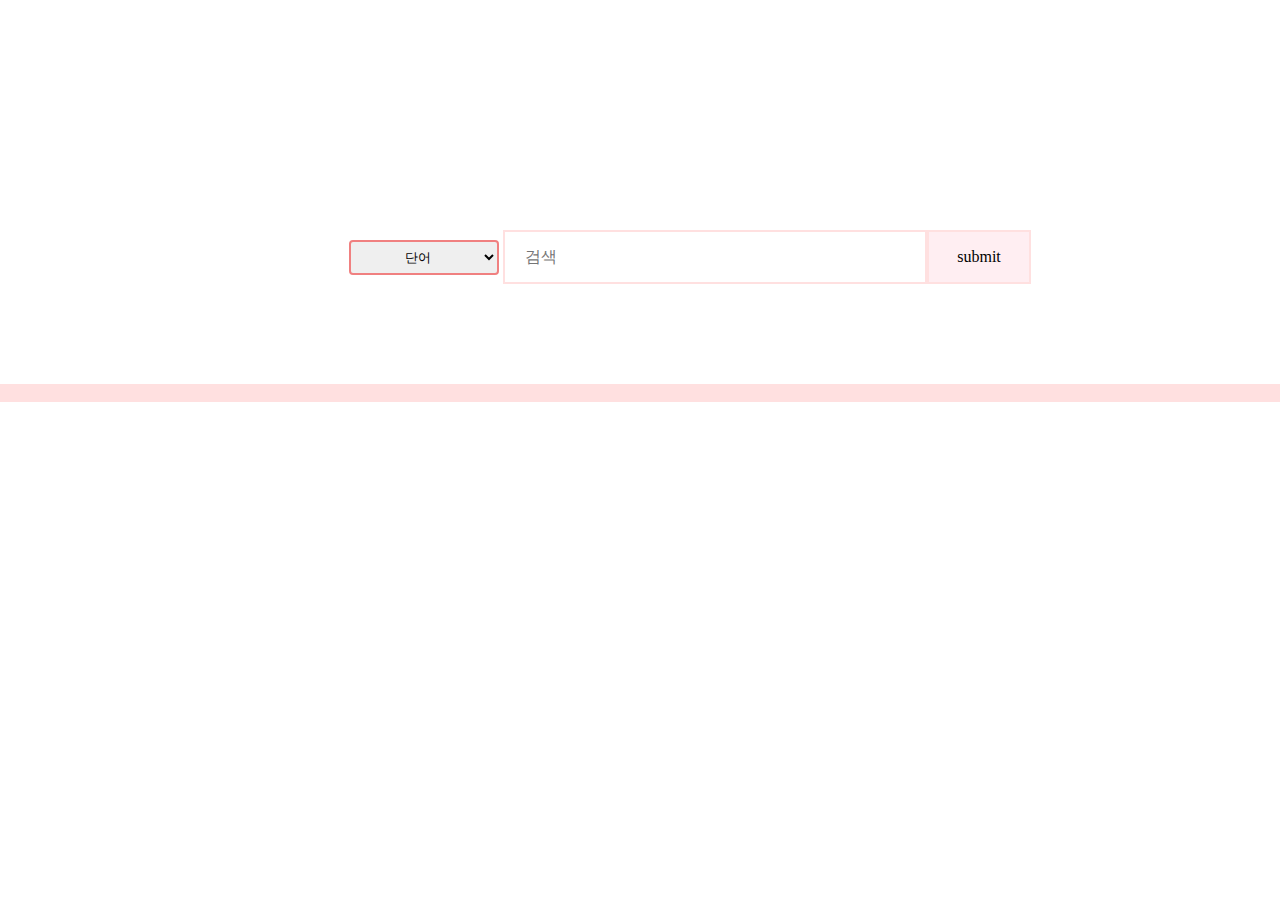
<file: index.html>
<!DOCTYPE html>

<html lang="en">
<head>
    <meta charset="UTF-8">
    <meta http-equiv="X-UA-Compatible" content="IE=edge">
    <meta name="viewport" content="width=device-width, initial-scale=1.0">
    <title>사전 검색 서비스</title>
    <link rel="stylesheet" href="style.css">
</head>
<body>
    <!-- 검색창 -->
    <div><br><br><br><br><br><br><br><br><br><br></div>
    <div id="search-box">
        <select id="select-box">
            <option value="w" selected>단어</option>
            <option value="m">뜻</option>
            <option value="wm">단어 + 뜻</option>
        </select>
        <input id="search" type="text" value="" placeholder="검색"><input id="submit" type="submit" value="submit">
    </div>
    <div id="con">
        <script src="app.js"></script>       
    </div>
    <div id="line">&nbsp;
    </div>

    <!-- 사전 -->
    <div id="container"> 
        <!-- 검색 결과 페이지 -->
    </div>
</body>
</html>
</file>
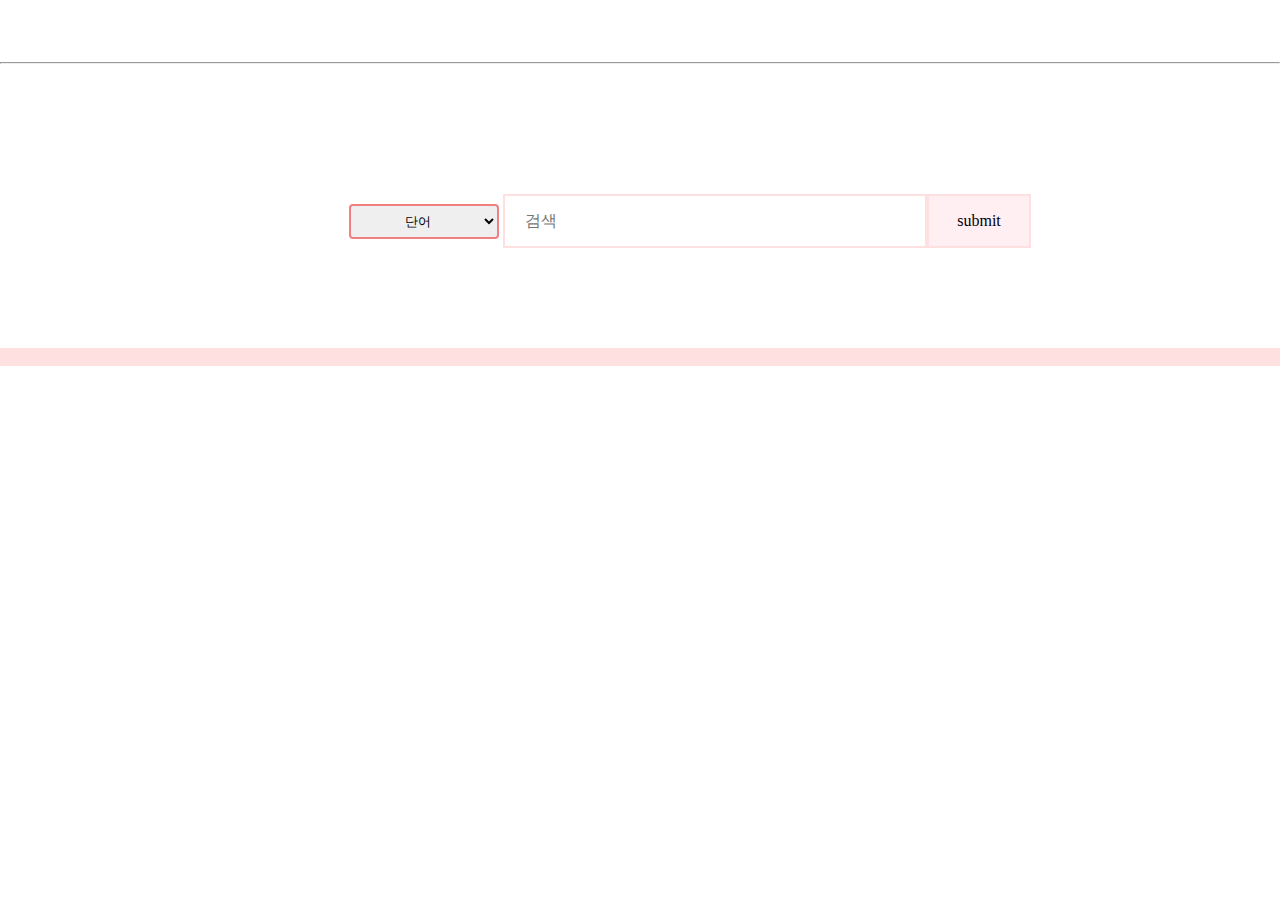
<file: index2.html>
<!DOCTYPE html>

<html lang="en">
<head>
    <meta charset="UTF-8">
    <meta http-equiv="X-UA-Compatible" content="IE=edge">
    <meta name="viewport" content="width=device-width, initial-scale=1.0">
    <title>사전 검색 서비스</title>
    <link rel="stylesheet" href="style.css">
</head>
<body>
    <!-- 검색창 -->
    <div><br><br><br><hr><br><br><br><br></div>
    <div id="search-box">
        <select id="select-box">
            <option id="optionw" value="w" selected>단어</option>
            <option id="optionm" value="m">뜻</option>
            <option id="optionwm" value="wm">단어 + 뜻</option>
        </select>
        <input id="search" type="text" value="" placeholder="검색"><input id="submit" type="submit" value="submit">
    </div>
    <div id="con">
        <script src="app2.js"></script>       
    </div>
    <div id="line">&nbsp;
    </div>

    <!-- 사전 -->
    <div id="container"> 
        <!-- 검색 결과 페이지 -->
    </div>
</body>
</html>
</file>
<file: style.css>
body {
    padding: 0;
    margin: 0;
}
  
#select-box {
    position: relative;
    width: 150px;
    height: 35px;
    text-align: center;
    border-radius: 4px;
    border: 2px solid lightcoral;
  }

#search-box{
    width: 100%;
    text-align: center;
    margin: 50px;
}
#search{
    all: unset;
    width: 400px;
    height: 50px;
    /* border-radius: 30px; */
    padding-left: 20px;
    text-align: left;
    border: 2px solid rgb(255, 224, 224);
    color: #ff7f00;
}
#submit{
    all: unset;
    background-color: #ffeef2;
    cursor: pointer;
    width: 100px;
    height: 50px;
    border: 2px solid rgb(255, 224, 224);
    /* padding: 10px; */
    /* border-radius: 20px; */
}
#submit:hover{
    background-color: tomato;
}

#con {
    width: 60%;
    columns: 1;
    margin: 50px auto;
}

#line{
    background-color: rgb(255, 224, 224);
}

#container {
    width: 60%;
    columns: 1;
    margin: 50px auto;
}
.item {
    width: 100%;
    /* height: 300px; */ 
    margin-bottom: 10px;
    padding-left: 15px;
    background-color: #ffeef2;
    display: inline-block; /* 컬럼 짤림 방지*/
}


/* 갤럭시 아이폰 반응형 웹 */
@media screen and (max-width: 430px) {
    #search-box {
        margin: 0px;
        margin-top: 50px;
    }
    #search {
        width: 40%;
    }
    #submit {
        width: 15%;
    }
    #container {
        width: 70%;
        columns: 1;
    }
    
}
</file>
